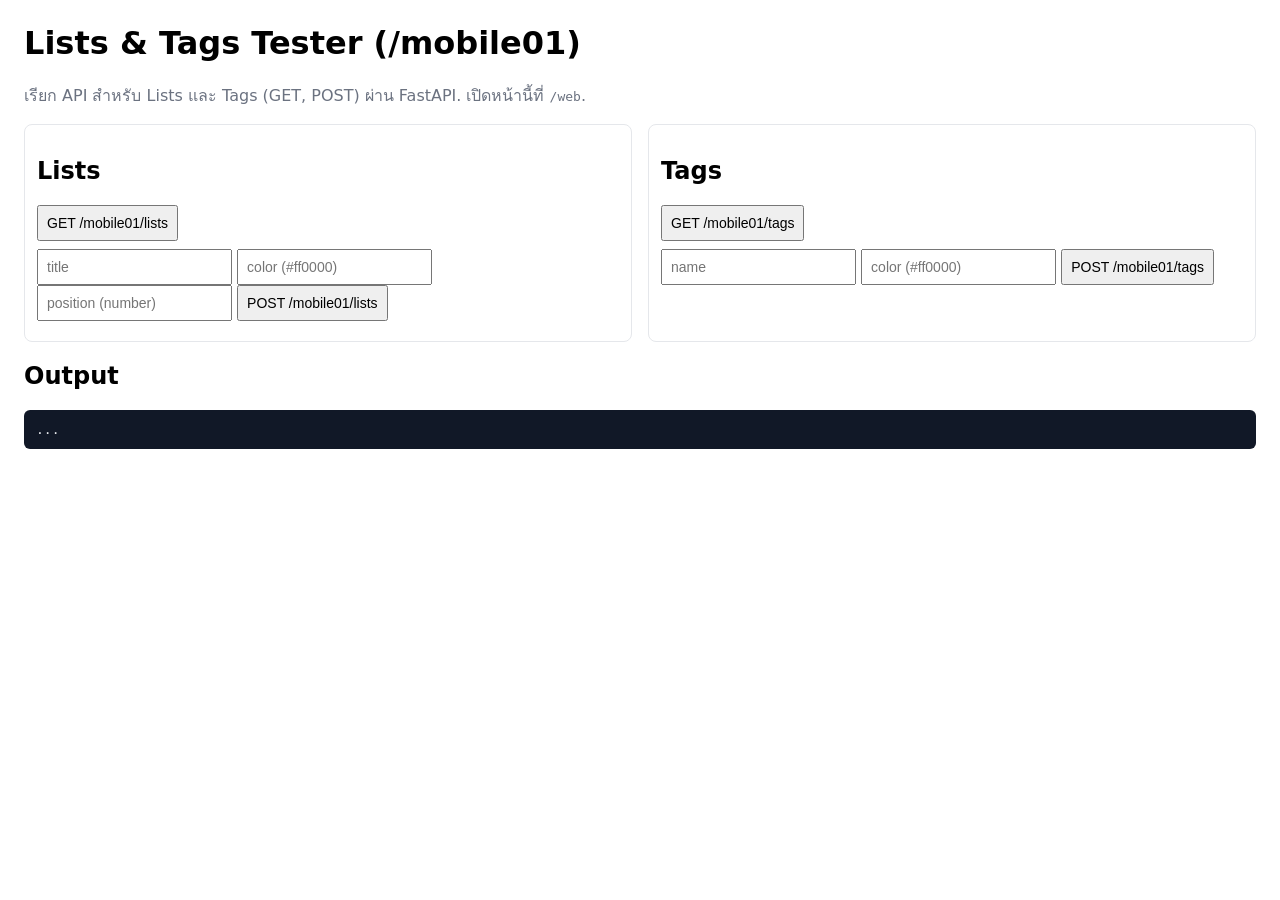
<file: 03-fastapi/static/index0.html>
<!doctype html>
<html>

<head>
    <meta charset="utf-8" />
    <meta name="viewport" content="width=device-width, initial-scale=1" />
    <title>Lists & Tags Tester</title>
    <style>
        body {
            font-family: ui-sans-serif, system-ui, -apple-system, Segoe UI, Roboto, Helvetica, Arial, "Apple Color Emoji", "Segoe UI Emoji";
            margin: 24px;
        }

        input,
        button,
        select,
        textarea {
            padding: 8px;
            font-size: 14px;
        }

        .row {
            margin: 8px 0;
        }

        pre {
            background: #111827;
            color: #e5e7eb;
            padding: 12px;
            border-radius: 6px;
            overflow: auto;
        }

        .grid {
            display: grid;
            grid-template-columns: 1fr 1fr;
            gap: 16px;
        }

        .card {
            border: 1px solid #e5e7eb;
            padding: 12px;
            border-radius: 8px;
        }

        .muted {
            color: #6b7280;
        }
    </style>
</head>

<body>
    <h1>Lists & Tags Tester (/mobile01)</h1>
    <p class="muted">เรียก API สำหรับ Lists และ Tags (GET, POST) ผ่าน FastAPI. เปิดหน้านี้ที่ <code>/web</code>.</p>

    <div class="grid">
        <div class="card">
            <h2>Lists</h2>
            <div class="row"><button id="btn-lists-read">GET /mobile01/lists</button></div>
            <div class="row">
                <input id="list-title" placeholder="title" />
                <input id="list-color" placeholder="color (#ff0000)" />
                <input id="list-position" placeholder="position (number)" />
                <button id="btn-lists-create">POST /mobile01/lists</button>
            </div>
        </div>

        <div class="card">
            <h2>Tags</h2>
            <div class="row"><button id="btn-tags-read">GET /mobile01/tags</button></div>
            <div class="row">
                <input id="tag-name" placeholder="name" />
                <input id="tag-color" placeholder="color (#ff0000)" />
                <button id="btn-tag-create">POST /mobile01/tags</button>
            </div>
        </div>
    </div>

    <h2>Output</h2>
    <pre id="out">...</pre>

    <script>
        const out = document.getElementById('out');
        function show(obj) { out.textContent = typeof obj === 'string' ? obj : JSON.stringify(obj, null, 2); }

        async function req(path, method = 'GET', body = null) {
            const headers = body ? { 'Content-Type': 'application/json' } : undefined;
            const res = await fetch(path, { method, headers: headers, body: body ? JSON.stringify(body) : undefined });
            const text = await res.text();
            try { return JSON.parse(text); } catch { return text; }
        }

        // Lists
        document.getElementById('btn-lists-read').onclick = async () => {
            show(await req('/mobile01/lists'));
        };

        document.getElementById('btn-lists-create').onclick = async () => {
            const title = document.getElementById('list-title').value;
            const color = document.getElementById('list-color').value;
            const positionRaw = document.getElementById('list-position').value || '0';
            const position = Number(positionRaw);
            // send p_ prefixed args as your RPC expects
            show(await req('/mobile01/lists', 'POST', { p_title: title, p_color: color, p_position: position }));
        };

        // Tags
        document.getElementById('btn-tags-read').onclick = async () => {
            show(await req('/mobile01/tags'));
        };

        document.getElementById('btn-tag-create').onclick = async () => {
            const name = document.getElementById('tag-name').value;
            const color = document.getElementById('tag-color').value;
            // send p_ prefixed args as your RPC expects
            show(await req('/mobile01/tags', 'POST', { p_name: name, p_color: color }));
        };
    </script>
</body>

</html>
</file>
